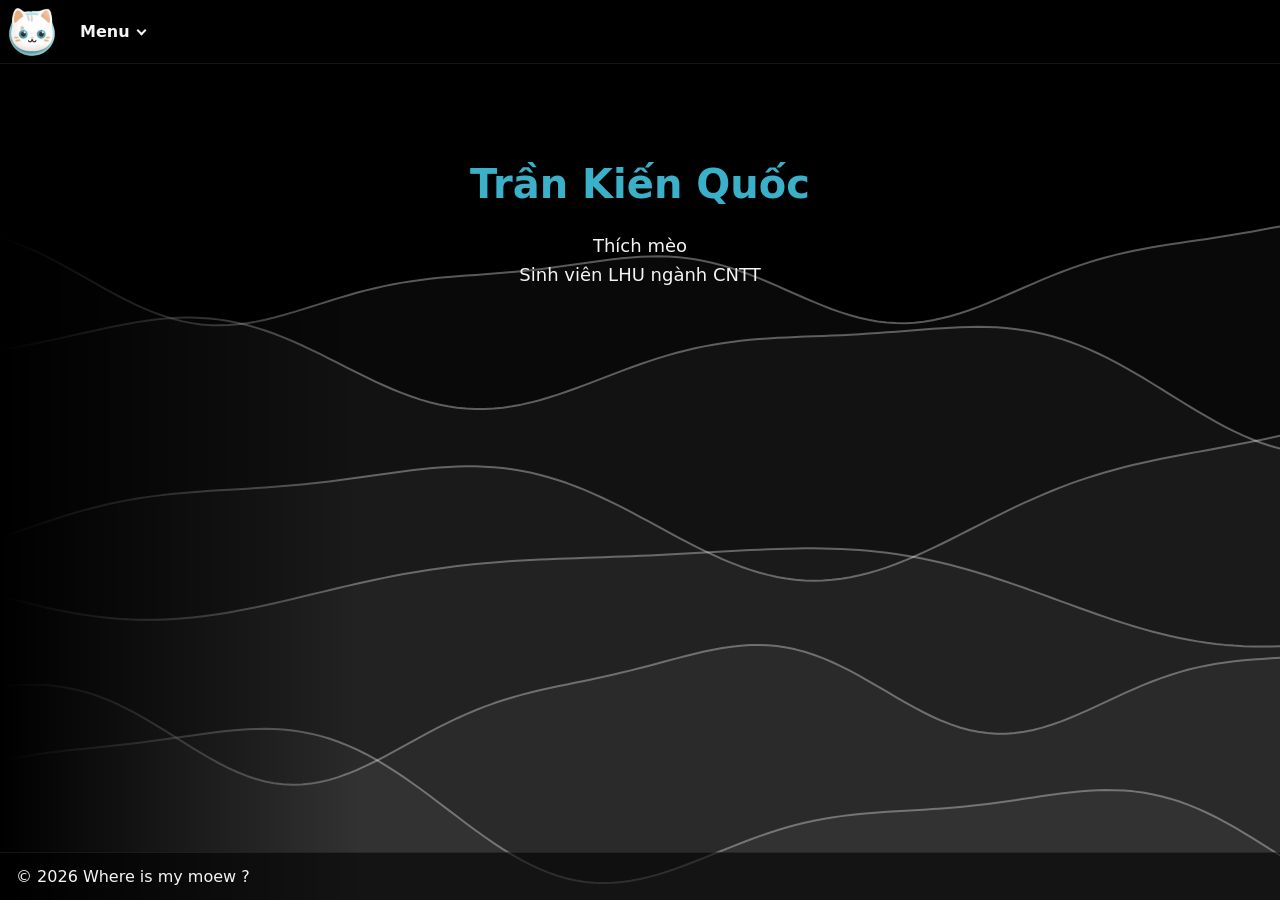
<file: index.html>
<!DOCTYPE html>
<html lang="vi">
<head>
  <meta charset="UTF-8">
  <meta name="viewport" content="width=device-width, initial-scale=1.0">
  <title>Trần Kiến Quốc</title>
  <meta name="description" content="Thích mèo. Sinh viên LHU ngành CNTT.">
  <meta name="theme-color" content="#000000">
  <meta name="color-scheme" content="dark">
  <meta property="og:type" content="website">
  <meta property="og:title" content="Trần Kiến Quốc">
  <meta property="og:description" content="Thích mèo. Sinh viên LHU ngành CNTT.">
  <meta property="og:image" content="logo.png">
  <link rel="icon" href="favicon.ico" sizes="32x32">
  <link rel="icon" href="logo.png" type="image/png">
  <link rel="apple-touch-icon" href="logo.png">
  <link rel="preload" href="logo.png" as="image">
  <link rel="stylesheet" href="style.css?v=5">
  <script src="effects.js?v=7" defer></script>
  <script src="menu.js?v=3" defer></script>
</head>
<body>
  <canvas id="bg" aria-hidden="true"></canvas>
  <canvas id="fx" aria-hidden="true"></canvas>

  <header class="site-header">
    <div class="header-inner">
      <a href="./" class="logo" aria-label="Trang chủ">
        <img src="logo.png" alt="Logo mèo" width="48" height="48" fetchpriority="high" decoding="async">
      </a>

      <nav class="menu" aria-label="Menu chính">
        <button class="menu-btn" type="button" aria-expanded="false" aria-controls="menu-panel">Menu</button>
        <ul class="menu-panel" id="menu-panel">
          <li><a href="https://moewdauroi.id.vn/" aria-current="page">Trang chủ</a></li>
          <li><a href="gioi-thieu.html">Giới thiệu</a></li>
          <li><a href="thu-vien-meo.html">Thư viện mèo</a></li>
          <li><a href="lien-he.html">Liên hệ</a></li>
        </ul>
      </nav>
    </div>
  </header>

  <main>
    <section class="hero">
      <div class="container">
        <h1>Trần Kiến Quốc</h1>
        <p>Thích mèo</p>
        <p>Sinh viên LHU ngành CNTT</p>
      </div>
    </section>
  </main>

  <footer class="site-footer">
    <p>&copy; 2026 Where is my moew ?</p>
  </footer>
</body>
</html>
</file>
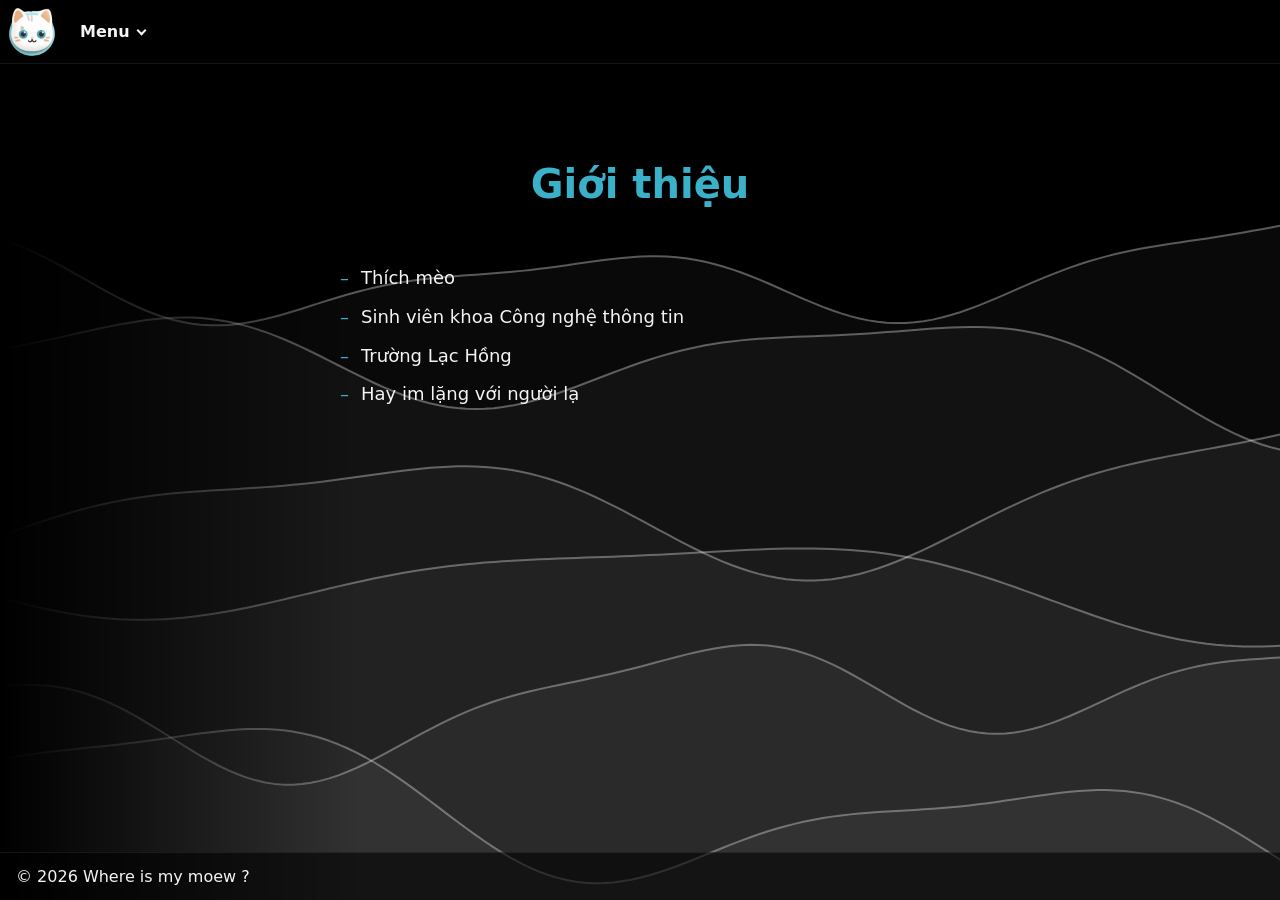
<file: gioi-thieu.html>
<!DOCTYPE html>
<html lang="vi">
<head>
  <meta charset="UTF-8">
  <meta name="viewport" content="width=device-width, initial-scale=1.0">
  <title>Giới thiệu | Trần Kiến Quốc</title>
  <meta name="description" content="Thích mèo. Sinh viên LHU ngành CNTT.">
  <meta name="theme-color" content="#000000">
  <meta name="color-scheme" content="dark">
  <meta property="og:type" content="website">
  <meta property="og:title" content="Giới thiệu | Trần Kiến Quốc">
  <meta property="og:description" content="Thích mèo. Sinh viên LHU ngành CNTT.">
  <meta property="og:image" content="logo.png">
  <link rel="icon" href="favicon.ico" sizes="32x32">
  <link rel="icon" href="logo.png" type="image/png">
  <link rel="apple-touch-icon" href="logo.png">
  <link rel="preload" href="logo.png" as="image">
  <link rel="stylesheet" href="style.css?v=5">
  <script src="effects.js?v=7" defer></script>
  <script src="menu.js?v=3" defer></script>
</head>
<body>
  <canvas id="bg" aria-hidden="true"></canvas>
  <canvas id="fx" aria-hidden="true"></canvas>

  <header class="site-header">
    <div class="header-inner">
      <a href="./" class="logo" aria-label="Trang chủ">
        <img src="logo.png" alt="Logo mèo" width="48" height="48" fetchpriority="high" decoding="async">
      </a>

      <nav class="menu" aria-label="Menu chính">
        <button class="menu-btn" type="button" aria-expanded="false" aria-controls="menu-panel">Menu</button>
        <ul class="menu-panel" id="menu-panel">
          <li><a href="https://moewdauroi.id.vn/">Trang chủ</a></li>
          <li><a href="gioi-thieu.html" aria-current="page">Giới thiệu</a></li>
          <li><a href="thu-vien-meo.html">Thư viện mèo</a></li>
          <li><a href="lien-he.html">Liên hệ</a></li>
        </ul>
      </nav>
    </div>
  </header>

  <main>
    <section class="hero hero-compact">
      <div class="container">
        <h1>Giới thiệu</h1>
      </div>
    </section>

    <section class="info">
      <ul class="dash-list">
        <li>Thích mèo</li>
        <li>Sinh viên khoa Công nghệ thông tin</li>
        <li>Trường Lạc Hồng</li>
        <li>Hay im lặng với người lạ</li>
      </ul>
    </section>
  </main>

  <footer class="site-footer">
    <p>&copy; 2026 Where is my moew ?</p>
  </footer>
</body>
</html>
</file>
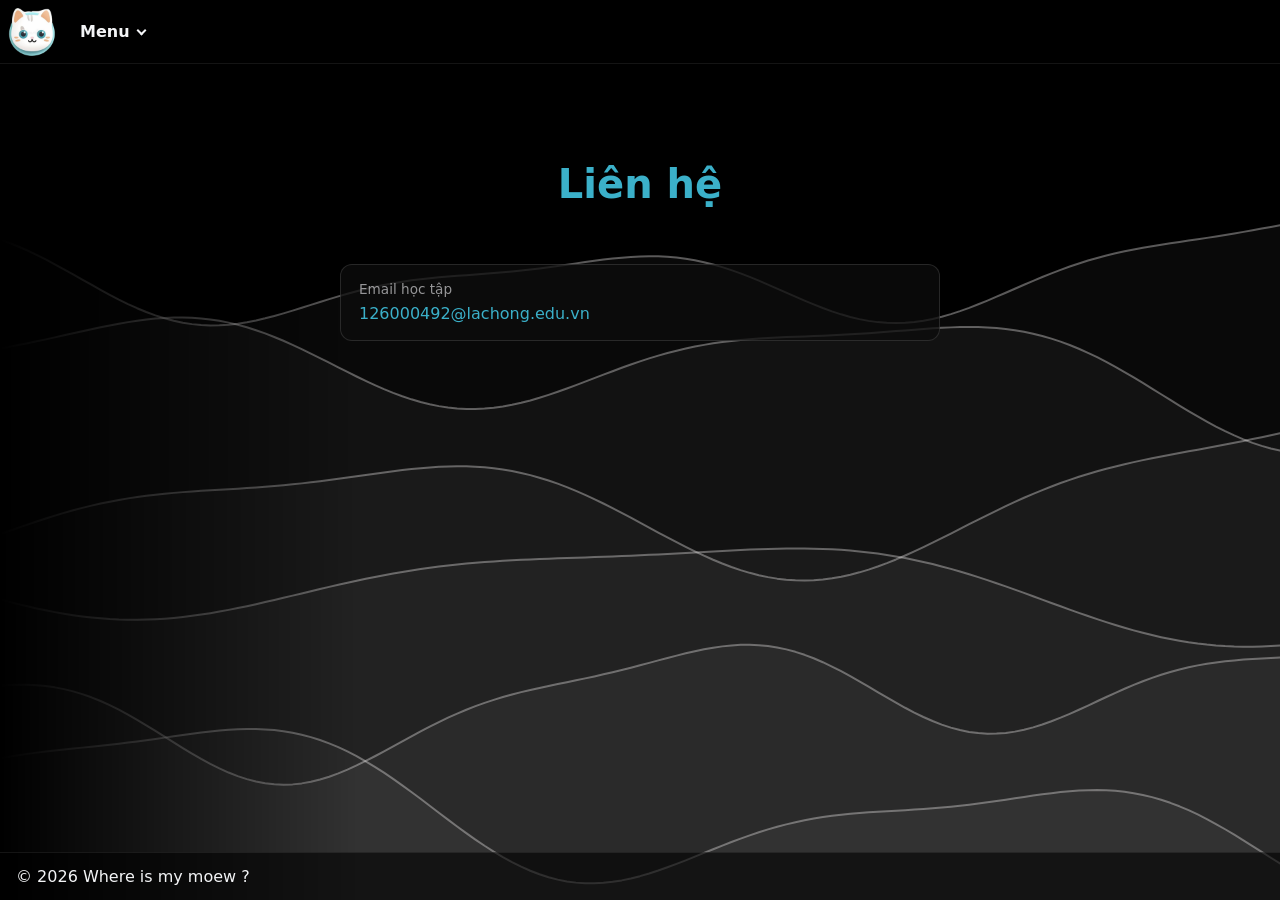
<file: lien-he.html>
<!DOCTYPE html>
<html lang="vi">
<head>
  <meta charset="UTF-8">
  <meta name="viewport" content="width=device-width, initial-scale=1.0">
  <title>Liên hệ | Trần Kiến Quốc</title>
  <meta name="description" content="Thích mèo. Sinh viên LHU ngành CNTT.">
  <meta name="theme-color" content="#000000">
  <meta name="color-scheme" content="dark">
  <meta property="og:type" content="website">
  <meta property="og:title" content="Liên hệ | Trần Kiến Quốc">
  <meta property="og:description" content="Thích mèo. Sinh viên LHU ngành CNTT.">
  <meta property="og:image" content="logo.png">
  <link rel="icon" href="favicon.ico" sizes="32x32">
  <link rel="icon" href="logo.png" type="image/png">
  <link rel="apple-touch-icon" href="logo.png">
  <link rel="preload" href="logo.png" as="image">
  <link rel="stylesheet" href="style.css?v=5">
  <script src="effects.js?v=7" defer></script>
  <script src="menu.js?v=3" defer></script>
</head>
<body>
  <canvas id="bg" aria-hidden="true"></canvas>
  <canvas id="fx" aria-hidden="true"></canvas>

  <header class="site-header">
    <div class="header-inner">
      <a href="./" class="logo" aria-label="Trang chủ">
        <img src="logo.png" alt="Logo mèo" width="48" height="48" fetchpriority="high" decoding="async">
      </a>

      <nav class="menu" aria-label="Menu chính">
        <button class="menu-btn" type="button" aria-expanded="false" aria-controls="menu-panel">Menu</button>
        <ul class="menu-panel" id="menu-panel">
          <li><a href="https://moewdauroi.id.vn/">Trang chủ</a></li>
          <li><a href="gioi-thieu.html">Giới thiệu</a></li>
          <li><a href="thu-vien-meo.html">Thư viện mèo</a></li>
          <li><a href="lien-he.html" aria-current="page">Liên hệ</a></li>
        </ul>
      </nav>
    </div>
  </header>

  <main>
    <section class="hero hero-compact">
      <div class="container">
        <h1>Liên hệ</h1>
      </div>
    </section>

    <section class="info">
      <ul class="info-list">
        <li><span class="label">Email học tập</span><a href="mailto:126000492@lachong.edu.vn">126000492@lachong.edu.vn</a></li>
      </ul>
    </section>
  </main>

  <footer class="site-footer">
    <p>&copy; 2026 Where is my moew ?</p>
  </footer>
</body>
</html>
</file>
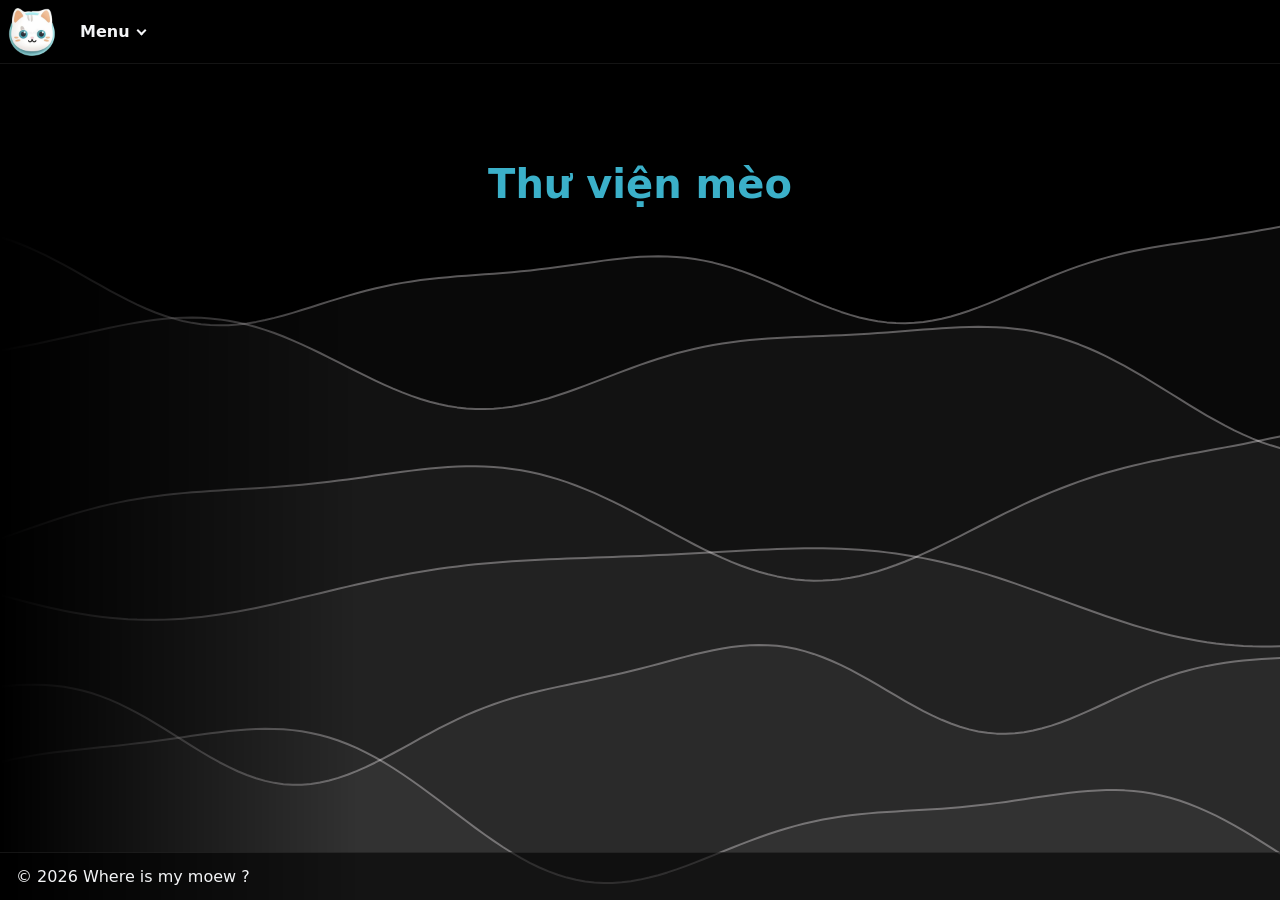
<file: thu-vien-meo.html>
<!DOCTYPE html>
<html lang="vi">
<head>
  <meta charset="UTF-8">
  <meta name="viewport" content="width=device-width, initial-scale=1.0">
  <title>Thư viện mèo | Trần Kiến Quốc</title>
  <meta name="description" content="Thích mèo. Sinh viên LHU ngành CNTT.">
  <meta name="theme-color" content="#000000">
  <meta name="color-scheme" content="dark">
  <meta property="og:type" content="website">
  <meta property="og:title" content="Thư viện mèo | Trần Kiến Quốc">
  <meta property="og:description" content="Thích mèo. Sinh viên LHU ngành CNTT.">
  <meta property="og:image" content="logo.png">
  <link rel="icon" href="favicon.ico" sizes="32x32">
  <link rel="icon" href="logo.png" type="image/png">
  <link rel="apple-touch-icon" href="logo.png">
  <link rel="preload" href="logo.png" as="image">
  <link rel="stylesheet" href="style.css?v=5">
  <script src="effects.js?v=7" defer></script>
  <script src="menu.js?v=3" defer></script>
</head>
<body>
  <canvas id="bg" aria-hidden="true"></canvas>
  <canvas id="fx" aria-hidden="true"></canvas>

  <header class="site-header">
    <div class="header-inner">
      <a href="./" class="logo" aria-label="Trang chủ">
        <img src="logo.png" alt="Logo mèo" width="48" height="48" fetchpriority="high" decoding="async">
      </a>

      <nav class="menu" aria-label="Menu chính">
        <button class="menu-btn" type="button" aria-expanded="false" aria-controls="menu-panel">Menu</button>
        <ul class="menu-panel" id="menu-panel">
          <li><a href="https://moewdauroi.id.vn/">Trang chủ</a></li>
          <li><a href="gioi-thieu.html">Giới thiệu</a></li>
          <li><a href="thu-vien-meo.html" aria-current="page">Thư viện mèo</a></li>
          <li><a href="lien-he.html">Liên hệ</a></li>
        </ul>
      </nav>
    </div>
  </header>

  <main>
    <section class="hero">
      <div class="container">
        <h1>Thư viện mèo</h1>
      </div>
    </section>
  </main>

  <footer class="site-footer">
    <p>&copy; 2026 Where is my moew ?</p>
  </footer>
</body>
</html>
</file>
<file: style.css>
*,
*::before,
*::after {
  margin: 0;
  padding: 0;
  box-sizing: border-box;
}

:root {
  color-scheme: dark;
  --color-primary: #3bb0c9;
  --color-text: #f3f4f6;
  --color-bg: #000;
  --color-line: rgba(255, 255, 255, 0.08);
  --header-h: 64px;
  --footer-h: 48px;
}

html {
  background: var(--color-bg);
}

body {
  min-height: 100vh;
  min-height: 100svh;
  padding-top: var(--header-h);
  padding-bottom: var(--footer-h);
  font-family: system-ui, -apple-system, "Segoe UI", Roboto, sans-serif;
  color: var(--color-text);
  background: var(--color-bg);
  line-height: 1.6;
  -webkit-font-smoothing: antialiased;
}

a {
  color: inherit;
  text-decoration: none;
}

ul {
  list-style: none;
}

#bg,
#fx {
  position: fixed;
  top: 0;
  left: 0;
  width: 100%;
  height: 100%;
  pointer-events: none;
}

#bg {
  z-index: 0;
}

#fx {
  z-index: 100;
}

.container {
  width: 100%;
  max-width: 1100px;
  margin: 0 auto;
  padding: 0 20px;
}

.site-header {
  position: fixed;
  top: 0;
  left: 0;
  right: 0;
  z-index: 10;
  height: var(--header-h);
  background: rgba(0, 0, 0, 0.6);
  border-bottom: 1px solid var(--color-line);
}

.header-inner {
  display: flex;
  align-items: center;
  gap: 8px;
  height: 100%;
  padding-left: 8px;
}

.logo {
  display: block;
  line-height: 0;
}

.logo img {
  display: block;
  width: 48px;
  height: 48px;
}

.menu {
  position: relative;
  height: 100%;
}

.menu-btn {
  display: flex;
  align-items: center;
  gap: 8px;
  height: 100%;
  padding: 0 16px;
  font: inherit;
  font-weight: 600;
  color: inherit;
  background: none;
  border: 0;
}

.menu-btn::after {
  content: "";
  width: 7px;
  height: 7px;
  margin-top: -3px;
  border-right: 2px solid currentColor;
  border-bottom: 2px solid currentColor;
  transform: rotate(45deg);
  transition: transform 0.2s;
}

.menu:hover .menu-btn,
.menu:has(:focus-visible) .menu-btn,
.menu.open .menu-btn {
  color: var(--color-primary);
}

.menu:hover .menu-btn::after,
.menu:has(:focus-visible) .menu-btn::after,
.menu.open .menu-btn::after {
  margin-top: 3px;
  transform: rotate(225deg);
}

.menu-panel {
  position: absolute;
  top: 100%;
  left: 0;
  display: flex;
  flex-direction: column;
  gap: 2px;
  min-width: 200px;
  padding: 6px;
  background: rgba(0, 0, 0, 0.85);
  border: 1px solid var(--color-line);
  border-top: 0;
  border-radius: 0 0 12px 12px;
  opacity: 0;
  visibility: hidden;
  transform: translateY(-6px);
  transition: opacity 0.2s, transform 0.2s, visibility 0s 0.2s;
}

.menu:hover .menu-panel,
.menu:has(:focus-visible) .menu-panel,
.menu.open .menu-panel {
  opacity: 1;
  visibility: visible;
  transform: translateY(0);
  transition-delay: 0s;
}

.menu-panel a {
  display: block;
  padding: 10px 16px;
  white-space: nowrap;
  border-radius: 8px;
  transition: color 0.15s, background 0.15s;
}

.menu-panel a:hover,
.menu-panel a:focus-visible {
  color: var(--color-primary);
  background: rgba(255, 255, 255, 0.06);
  outline: none;
}

main {
  position: relative;
  z-index: 1;
}

.hero {
  padding: 88px 0;
  text-align: center;
}

.hero h1 {
  margin-bottom: 16px;
  font-size: 2.5rem;
  color: var(--color-primary);
  text-wrap: balance;
}

.hero p {
  font-size: 1.125rem;
}

.site-footer {
  position: fixed;
  left: 0;
  right: 0;
  bottom: 0;
  z-index: 10;
  display: flex;
  align-items: center;
  height: var(--footer-h);
  padding-left: 16px;
  text-align: left;
  background: rgba(0, 0, 0, 0.6);
  border-top: 1px solid var(--color-line);
}

@media (max-width: 600px) {
  .hero {
    padding: 64px 0;
  }

  .hero h1 {
    font-size: 1.75rem;
  }

  .menu-panel a {
    padding: 10px 14px;
  }
}

.menu-panel a[aria-current="page"] {
  color: var(--color-primary);
}

.hero-compact {
  padding-bottom: 32px;
}

.info {
  position: relative;
  z-index: 1;
  width: 100%;
  max-width: 640px;
  margin: 0 auto;
  padding: 0 20px 40px;
}

.info-list {
  display: grid;
  gap: 12px;
}

.info-list li {
  padding: 14px 18px;
  background: rgba(12, 12, 12, 0.75);
  border: 1px solid rgba(255, 255, 255, 0.12);
  border-radius: 12px;
}

.info-list .label {
  display: block;
  font-size: 0.85rem;
  color: rgba(243, 244, 246, 0.6);
}

.info-list a {
  color: var(--color-primary);
  word-break: break-all;
}

.info-list a:hover {
  text-decoration: underline;
}

.dash-list {
  display: grid;
  gap: 10px;
  font-size: 1.125rem;
}

.dash-list li {
  display: flex;
  gap: 12px;
}

.dash-list li::before {
  content: "\2013";
  color: var(--color-primary);
}

::selection {
  color: #fff;
  background: transparent;
}

.paper-sheet {
  position: absolute;
  z-index: 0;
  pointer-events: none;
  filter: drop-shadow(0 2px 5px rgba(0, 0, 0, 0.55));
}
</file>
